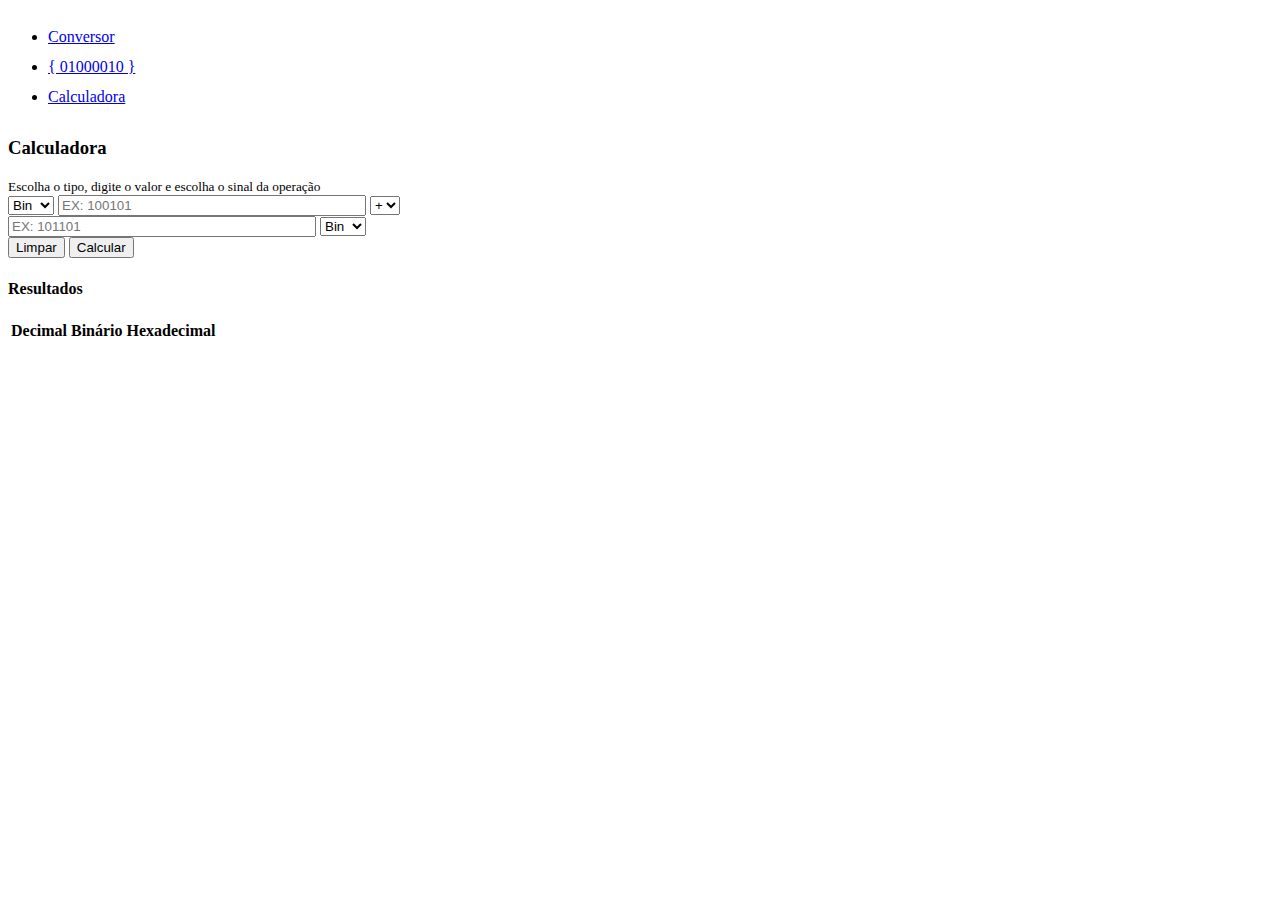
<file: src/front/html/index.html>
<!DOCTYPE html>
<html lang="en">

<head>
    <meta charset="UTF-8">
    <title>Calculadora - 01000010</title>
    <link rel="stylesheet" href="../css/style.css">
    <link href="https://cdn.jsdelivr.net/npm/bootstrap@5.0.2/dist/css/bootstrap.min.css" rel="stylesheet"
        integrity="sha384-EVSTQN3/azprG1Anm3QDgpJLIm9Nao0Yz1ztcQTwFspd3yD65VohhpuuCOmLASjC" crossorigin="anonymous">
    <link rel="stylesheet" href="https://cdn.jsdelivr.net/npm/bootstrap-icons@1.5.0/font/bootstrap-icons.css">
</head>

<body class="bg-light">
    <ul class="nav nav-lg justify-content-center bg-primary shadow">
        <li class="nav-item">
          <a class="nav-link btn-primary text-white" href="#">Conversor</a>
        </li>
        <li class="nav-item">
          <a class="nav-link text-white fw-bolder fs-3 px-5" href="#">{ 01000010 }</a>
        </li>
        <li class="nav-item">
          <a class="nav-link btn-primary text-white" href="#">Calculadora</a>
        </li>
      </ul>
    <div class="container">
        <div class="position-absolute top-50 start-50 translate-middle">
            <div class="card mb-4 shadow-lg rounded" style="width: 700px;">
                <h3 class="card-header text-center bg-primary text-white"><strong>Calculadora</strong></h3>
                <div class="card-body">
                    <div id="binario">
                        <small>Escolha o tipo, digite o valor e escolha o sinal da operação </small>
                        <div class="input-group">
                            <select id="tipoEsquerdo" class="form-select">
                                <option value="2">Bin</option>
                                <option value="16">Hex</option>
                            </select>
                            <input type="text" class="form-control" id="inputValorEsquerdo" placeholder="EX: 100101">
                            <select id="operador" class="form-select">
                                <option id="subtracao" value="1" title="Somar">+</option>
                                <option id="adicao" value="2" title="Subtrair">-</option>
                                <option id="multiplicacao" value="3" title="Multiplicar">x</option>
                                <option id="multiplicacao" value="4" title="Dividir">÷</option>
                            </select>
                            <input type="text" class="form-control" id="inputValorDireito" placeholder="EX: 101101">
                            <select id="tipoDireito" class="form-select">
                                <option value="2">Bin</option>
                                <option value="16">Hex</option>
                            </select>
                        </div>
                        <input type="button" class="btn btn-outline-danger mt-3 mb-3 col-2 float-start"
                            onclick="limpar()" value="Limpar">
                        <input type="button" class="btn btn-primary mt-3 mb-3 col-2 float-end" onclick="calcular()"
                            value="Calcular">
                    </div>
                </div>
            </div>

            <div class="card shadow rounded m-auto" style="width: 700px;">
                <h4 class="card-header text-center"><strong>Resultados</strong></h4>
                <div class="card-body text-center">
                    <table class="table">
                        <thead>
                            <tr>
                                <th scope="col">Decimal</th>
                                <th scope="col">Binário</th>
                                <th scope="col">Hexadecimal</th>
                            </tr>
                        </thead>
                        <tbody>
                            <tr>
                                <td id="resultadoBinario"></td>
                                <td id="resultadoDecimal"></td>
                                <td id="resultadoHexadecimal"></td>
                            </tr>
                        </tbody>
                    </table>
                </div>
            </div>
        </div>
    </div>
</body>
<script src="../javascript/script.js"></script>

</html>
</file>
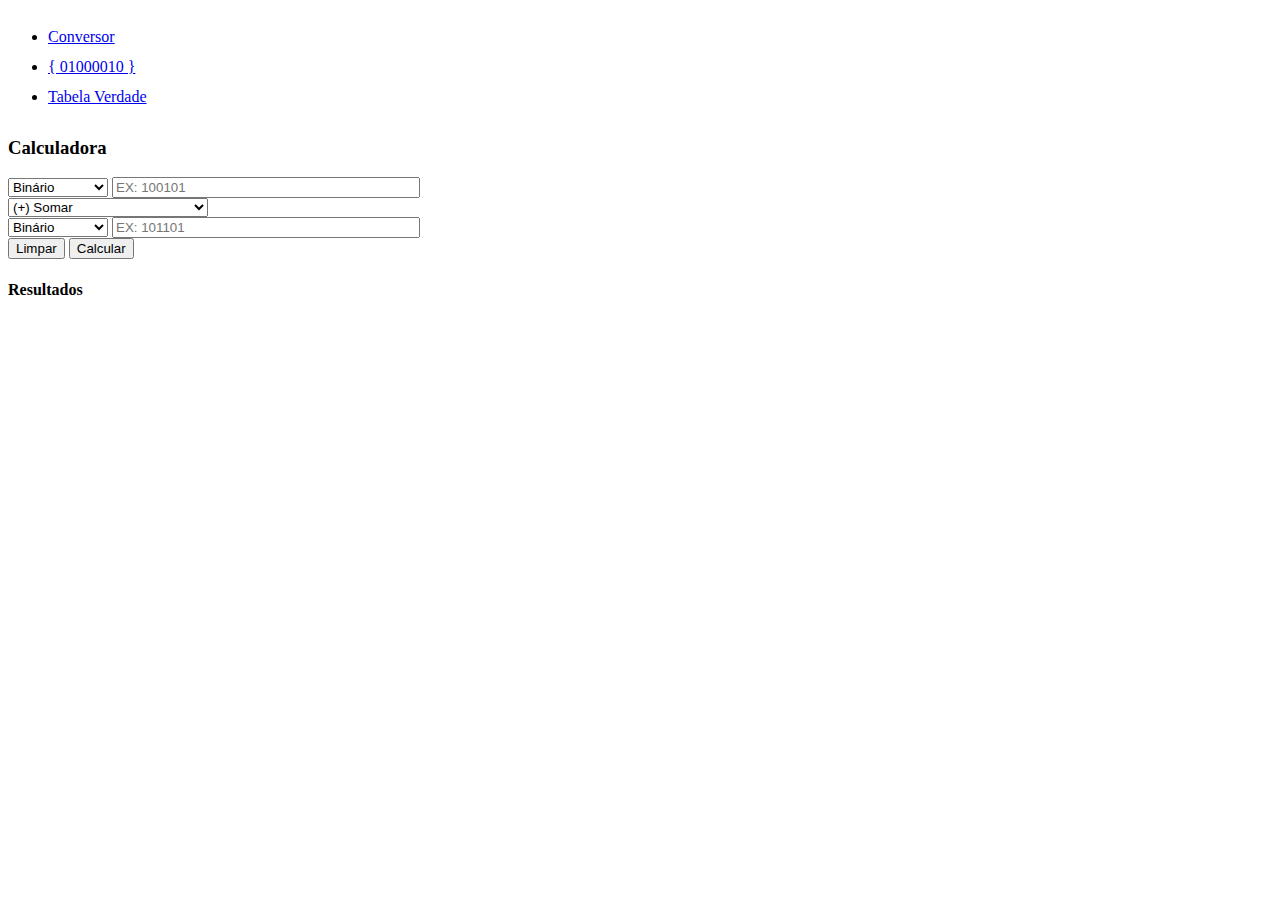
<file: src/front/html/calculadora.html>
<!DOCTYPE html>
<html lang="pt-br">

<head>
    <meta charset="UTF-8">
    <title>Calculadora - 01000010</title>
    <link rel="stylesheet" href="../css/style.css">
    <link href="https://cdn.jsdelivr.net/npm/bootstrap@5.0.2/dist/css/bootstrap.min.css" rel="stylesheet"
        integrity="sha384-EVSTQN3/azprG1Anm3QDgpJLIm9Nao0Yz1ztcQTwFspd3yD65VohhpuuCOmLASjC" crossorigin="anonymous">
    <link rel="stylesheet" href="https://cdn.jsdelivr.net/npm/bootstrap-icons@1.5.0/font/bootstrap-icons.css">
</head>

<body class="bg-light">
    <ul class="nav nav-lg justify-content-center bg-secondary shadow">
        <li class="nav-item">
            <a class="nav-link btn-secondary text-white" href="./conversor.html">Conversor</a>
        </li>
        <li class="nav-item">
            <a class="nav-link text-white fw-bolder fs-3 px-5" href="#">{ 01000010 }</a>
        </li>
        <li class="nav-item">
            <a class="nav-link btn-secondary text-white" href="./tabelaVerdade.html">Tabela Verdade</a>
        </li>
    </ul>
    <div class="container">
        <div class="position-absolute top-50 start-50 translate-middle">
            <div class="card mb-4 shadow-lg rounded" style="width: 700px;">
                <h3 class="card-header text-center bg-secondary text-white"><strong>Calculadora</strong></h3>
                <div class="card-body">
                    <div id="calculadora">
                        <div class="input-group mb-3">
                            <small></small>
                            <select id="tipoEsquerdo" class="form-select">
                                <option value="2">Binário</option>
                                <option value="16">Hexadecimal</option>
                            </select>
                            <input type="text" class="form-control" id="inputValorEsquerdo" placeholder="EX: 100101">
                        </div>
                        <select id="operador" class="form-select mb-3 m-auto" style="width: 200px;">
                            <option id="subtracao" value="1" title="Somar">(+) Somar</option>
                            <option id="adicao" value="2" title="Subtrair">(-) Subtrair</option>
                            <option id="multiplicacao" value="3" title="Multiplicar">(x) Multiplicar</option>
                            <option id="multiplicacao" value="4" title="Dividir">(÷) Dividir</option>
                        </select>
                        <div class="input-group mb-3">
                            <select id="tipoDireito" class="form-select">
                                <option value="2">Binário</option>
                                <option value="16">Hexadecimal</option>
                            </select>
                            <input type="text" class="form-control" id="inputValorDireito" placeholder="EX: 101101">
                        </div>
                        <input type="button" class="btn btn-outline-danger mt-3 mb-3 col-2 float-start"
                            onclick="limpar()" value="Limpar">
                        <input type="button" class="btn btn-secondary mt-3 mb-3 col-2 float-end" onclick="calcular()"
                            value="Calcular">
                    </div>
                </div>
            </div>

            <div class="card shadow rounded m-auto" style="width: 700px;">
                <h4 class="card-header text-center"><strong>Resultados</strong></h4>
                <div class="card-body text-center">
                    <div id="resposta"></div>
                </div>
            </div>
        </div>
    </div>
</body>
<script src="../javascript/calculadora.js"></script>

</html>
</file>
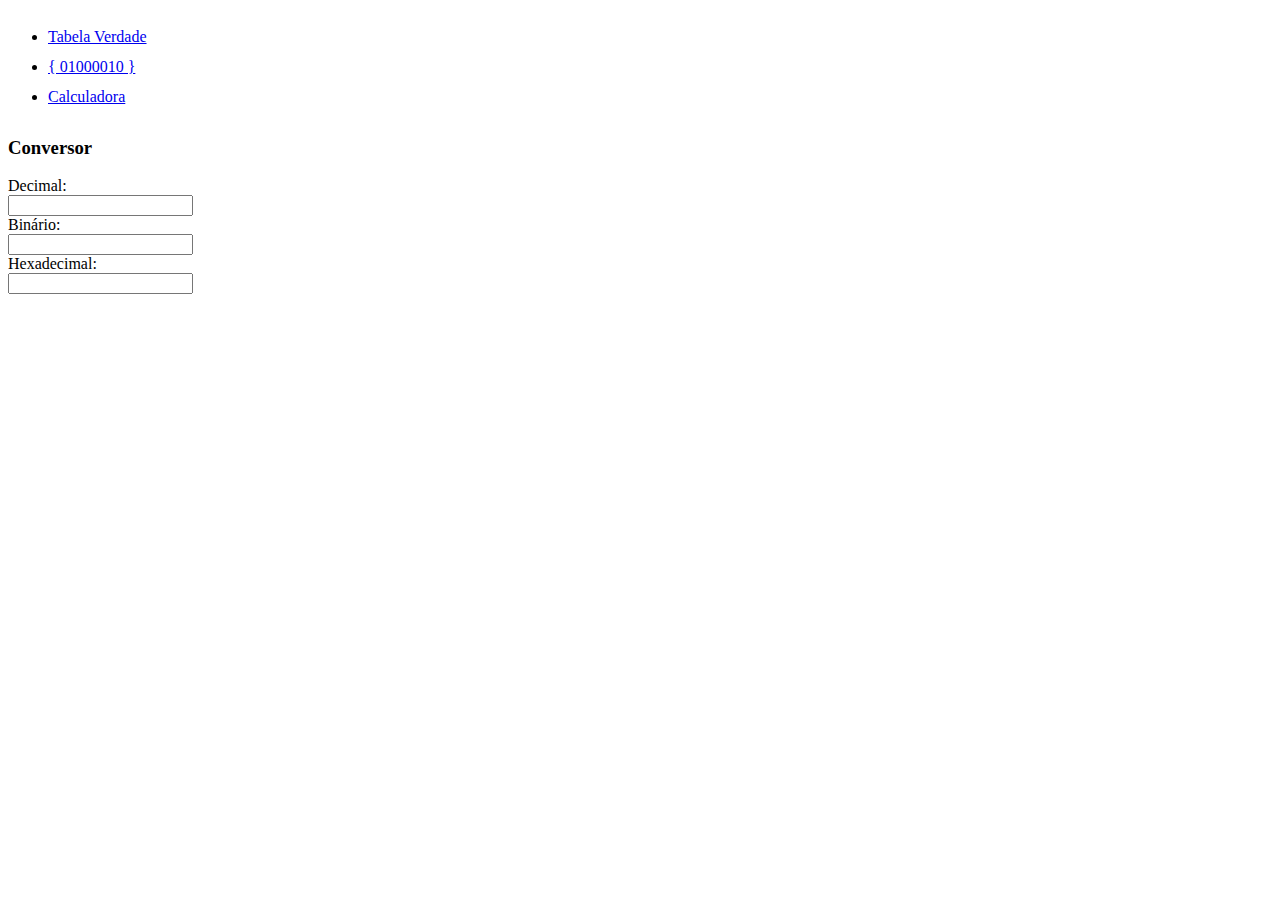
<file: src/front/html/conversor.html>
<!DOCTYPE html>
<html lang="pt-br">

<head>
    <meta charset="UTF-8">
    <title>Calculadora - 01000010</title>
    <link rel="stylesheet" href="../css/style.css">
    <link href="https://cdn.jsdelivr.net/npm/bootstrap@5.0.2/dist/css/bootstrap.min.css" rel="stylesheet"
        integrity="sha384-EVSTQN3/azprG1Anm3QDgpJLIm9Nao0Yz1ztcQTwFspd3yD65VohhpuuCOmLASjC" crossorigin="anonymous">
    <link rel="stylesheet" href="https://cdn.jsdelivr.net/npm/bootstrap-icons@1.5.0/font/bootstrap-icons.css">
</head>

<body class="bg-light">
    <ul class="nav nav-lg justify-content-center bg-secondary shadow">
        <li class="nav-item">
            <a class="nav-link btn-secondary text-white" href="./tabelaVerdade.html">Tabela Verdade</a>
        </li>
        <li class="nav-item">
            <a class="nav-link text-white fw-bolder fs-3 px-5" href="#">{ 01000010 }</a>
        </li>
        <li class="nav-item">
            <a class="nav-link btn-secondary text-white" href="./calculadora.html">Calculadora</a>
        </li>
    </ul>
    <div class="container">
        <div class="position-absolute top-50 start-50 translate-middle">
            <div class="card mb-4 shadow-lg rounded" style="width: 700px;">
                <h3 class="card-header text-center bg-secondary text-white"><strong>Conversor</strong></h3>
                <div class="card-body">
                    <div id="conversor">
                        <div class="row g-3 align-items-center">
                            <div class="col-2">
                                <label for="decimal" class="col-form-label">Decimal: </label>
                            </div>
                            <div class="col-10">
                                <input type="text" id="decimal" class="form-control" onkeyup="conversor(this, 'dec')">
                            </div>
                            <div class="col-2">
                                <label for="binario" class="col-form-label">Binário: </label>
                            </div>
                            <div class="col-10">
                                <input type="text" id="binario" class="form-control" onkeyup="conversor(this, 'bin')">
                            </div>
                            <div class="col-2">
                                <label for="hexadecimal" class="col-form-label">Hexadecimal: </label>
                            </div>
                            <div class="col-10">
                                <input type="text" id="hexadecimal" class="form-control" onkeyup="conversor(this, 'hex')">
                            </div>
                        </div>
                    </div>
                </div>
            </div>
        </div>
    </div>
</body>
<script src="../javascript/conversor.js"></script>

</html>
</file>
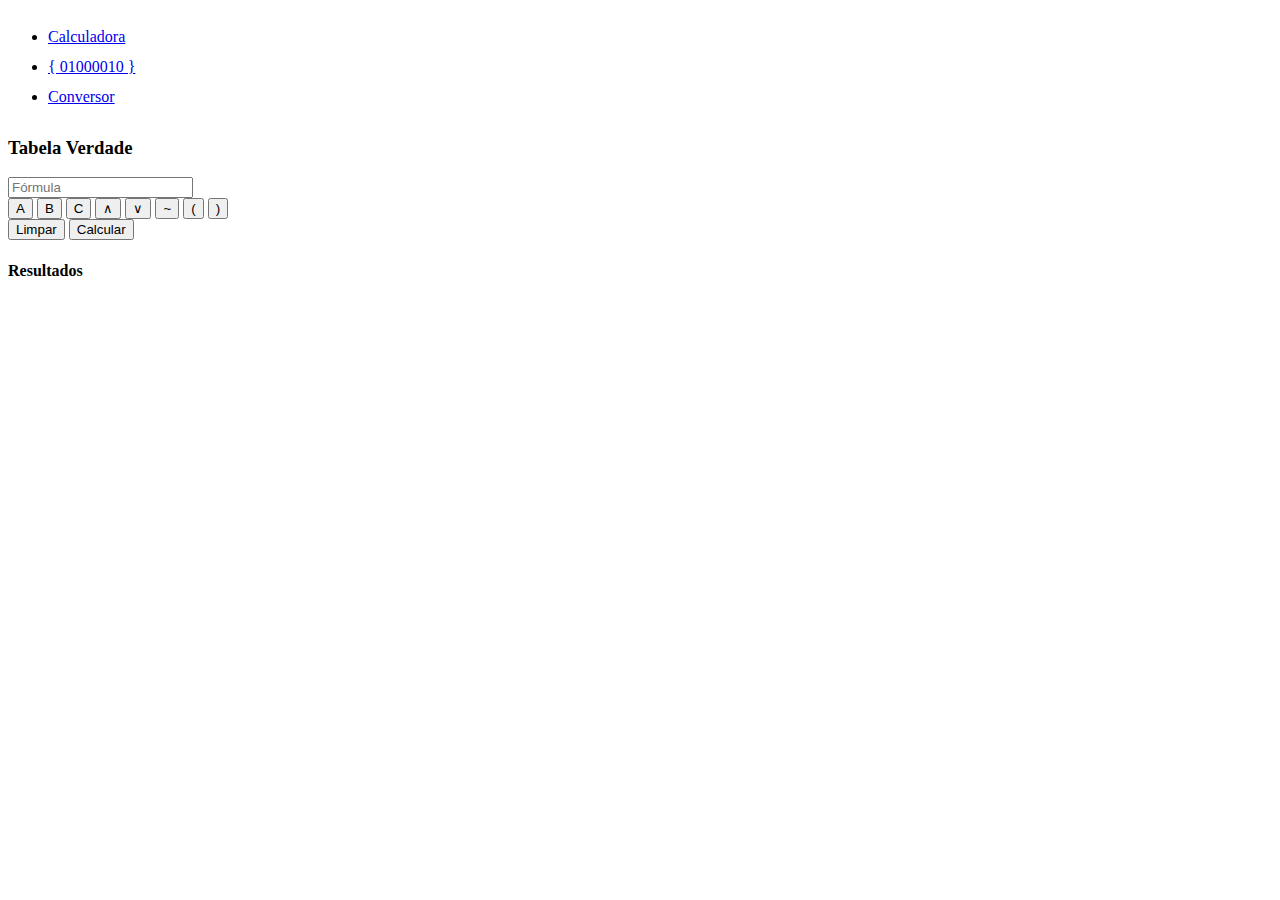
<file: src/front/html/tabelaVerdade.html>
<!DOCTYPE html>
<html lang="pt-br">

<head>
    <meta charset="UTF-8">
    <title>Tabela Verdade - 01000010</title>
    <link rel="stylesheet" href="../css/style.css">
    <link href="https://cdn.jsdelivr.net/npm/bootstrap@5.0.2/dist/css/bootstrap.min.css" rel="stylesheet"
        integrity="sha384-EVSTQN3/azprG1Anm3QDgpJLIm9Nao0Yz1ztcQTwFspd3yD65VohhpuuCOmLASjC" crossorigin="anonymous">
    <link rel="stylesheet" href="https://cdn.jsdelivr.net/npm/bootstrap-icons@1.5.0/font/bootstrap-icons.css">
</head>

<body class="bg-light">
    <ul class="nav nav-lg justify-content-center bg-secondary shadow">
        <li class="nav-item">
            <a class="nav-link btn-secondary text-white" href="./calculadora.html">Calculadora</a>
        </li>
        <li class="nav-item">
            <a class="nav-link text-white fw-bolder fs-3 px-5" href="#">{ 01000010 }</a>
        </li>
        <li class="nav-item">
            <a class="nav-link btn-secondary text-white" href="./conversor.html">Conversor</a>
        </li>
    </ul>
    <div class="container">
        <div class="position-absolute top-50 start-50 translate-middle">
            <div class="card mb-4 shadow-lg rounded" style="width: 700px;">
                <h3 class="card-header text-center bg-secondary text-white"><strong>Tabela Verdade</strong></h3>
                <div class="card-body">
                    <div id="tabelaVerdade">
                        <input type="text" id="visor" class="form-control col-md-12" placeholder="Fórmula">
                        <div class="col-md-12 mt-4 mx-auto" style="width: max-content;">
                            <button class="btn btn-outline-secondary col-auto" value="A"
                                onclick="escreverFormula(this)">A</button>
                            <button class="btn btn-outline-secondary col-auto" value="B"
                                onclick="escreverFormula(this)">B</button>
                            <button class="btn btn-outline-secondary col-auto" value="C"
                                onclick="escreverFormula(this)">C</button>
                            <button class="btn btn-outline-secondary col-auto" value="∧" onclick="escreverFormula(this)"
                                title="E">∧</button>
                            <button class="btn btn-outline-secondary col-auto" value="∨" onclick="escreverFormula(this)"
                                title="OU">∨</button>
                            <button class="btn btn-outline-secondary col-auto" value="∼" onclick="escreverFormula(this)"
                                title="NÃO">~</button>
                            <button class="btn btn-outline-secondary col-auto" value="("
                                onclick="escreverFormula(this)">(</button>
                            <button class="btn btn-outline-secondary col-auto" value=")"
                                onclick="escreverFormula(this)">)</button>
                        </div>
                        <input type="button" class="btn btn-outline-danger mt-3 col-2 float-start" onclick="limpar()"
                            value="Limpar">
                        <input type="button" class="btn btn-secondary mt-3 col-2 float-end" onclick="calcular()"
                            value="Calcular">
                    </div>
                </div>
            </div>
            <div class="card shadow rounded m-auto" style="width: 700px;">
                <h4 class="card-header text-center"><strong>Resultados</strong></h4>
                <div class="card-body text-center">
                    <div id="resposta">
                    </div>
                </div>
            </div>
        </div>
    </div>
</body>
<script src="../javascript/tabelaVerdade.js"></script>

</html>
</file>
<file: src/front/css/style.css>
#inputValorEsquerdo, #inputValorDireito {
    width: 300px;
}

.nav-link:not(.fw-bolder) {
    line-height: 42px
}
</file>
